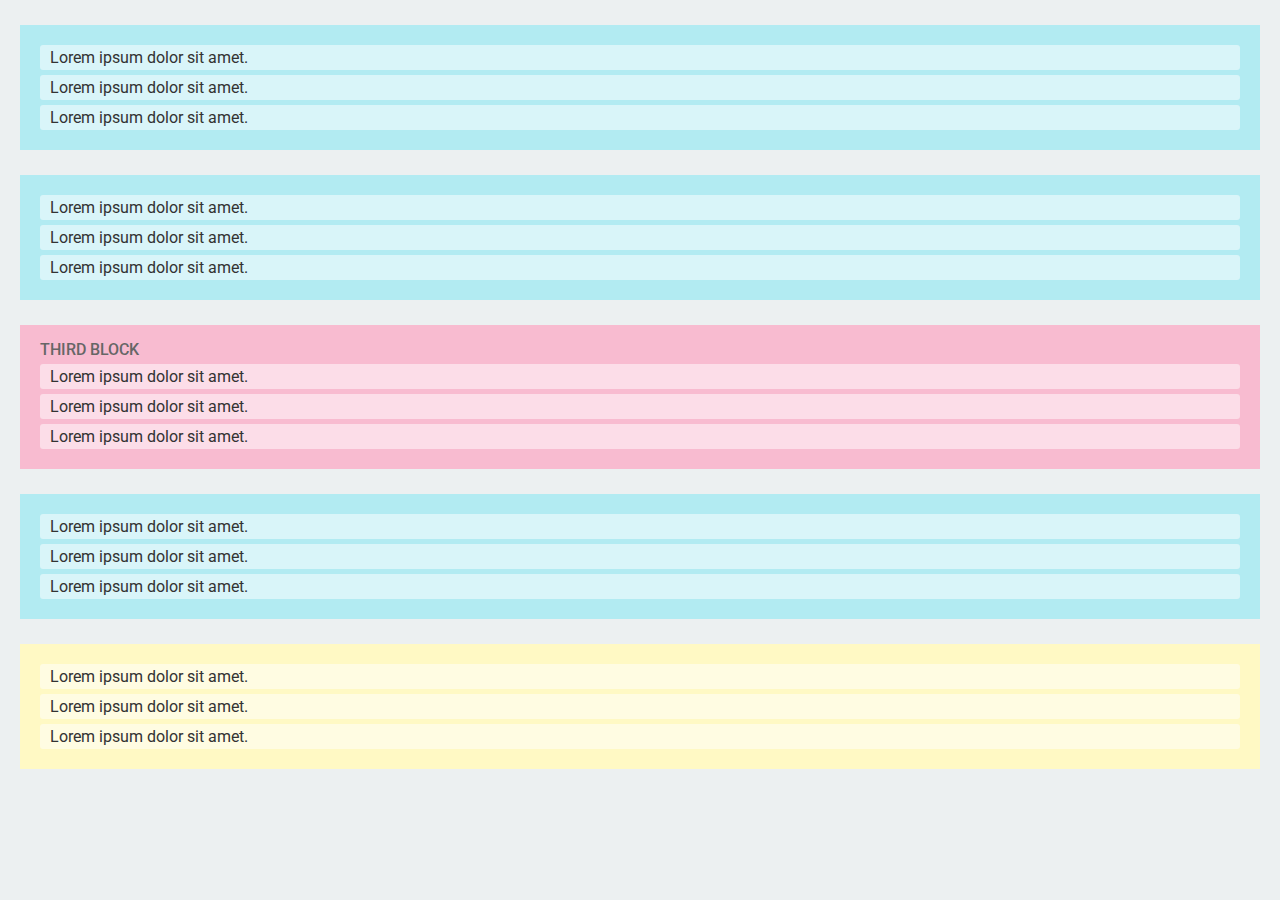
<file: docs/html/dom/index.html>
<!DOCTYPE html>
<html>
  <head>
    <meta charset="utf-8">
    <title>DOM</title>
    <link rel='stylesheet' href='styles.css'/>

    <link href="https://fonts.googleapis.com/css?family=Roboto" rel="stylesheet">
  </head>
  <body>
    <div class="block">
      <p>Lorem ipsum dolor sit amet.</p>
      <p>Lorem ipsum dolor sit amet.</p>
      <p>Lorem ipsum dolor sit amet.</p>
    </div>
    <div class="block">
      <p>Lorem ipsum dolor sit amet.</p>
      <p>Lorem ipsum dolor sit amet.</p>
      <p>Lorem ipsum dolor sit amet.</p>
    </div>
    <div id="the-third" class="block third-block">
      <strong>Third block</strong>
      <p>Lorem ipsum dolor sit amet.</p>
      <p>Lorem ipsum dolor sit amet.</p>
      <p>Lorem ipsum dolor sit amet.</p>
    </div>
    <div class="block">
      <p>Lorem ipsum dolor sit amet.</p>
      <p>Lorem ipsum dolor sit amet.</p>
      <p>Lorem ipsum dolor sit amet.</p>
    </div>
    <div class="block last-block">
      <p>Lorem ipsum dolor sit amet.</p>
      <p>Lorem ipsum dolor sit amet.</p>
      <p>Lorem ipsum dolor sit amet.</p>
    </div>
  </body>
</html>
</file>
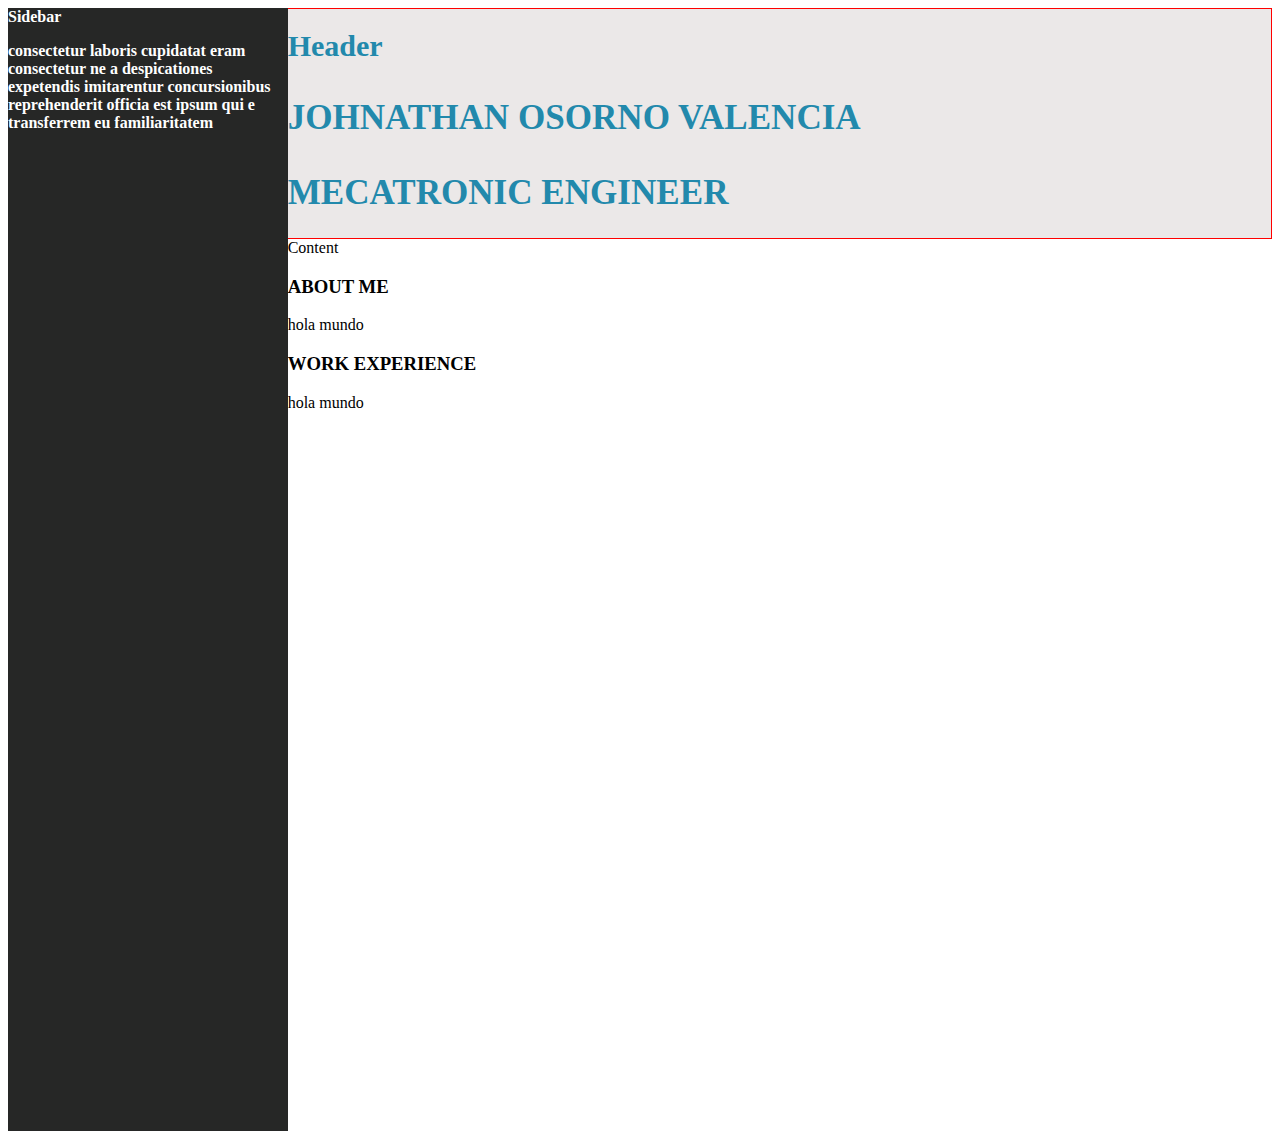
<file: docs/index_css.html>
<!DOCTYPE html>
<html>
    <head>
    <!--Metadata goes here-->
    <meta charset="utf-8">
    <html lang = "en">
    <title>Johnathan Osorno | Curriculum Vitae</title>
    <link rel='stylesheet' href='index_css.css'/>
    </head>
    <body>
        <!--Content goes here-->
        <div class = 'page'>
            <div class = 'sidebar'>Sidebar
                <p>consectetur laboris cupidatat eram consectetur ne a despicationes expetendis imitarentur concursionibus reprehenderit officia est ipsum qui e transferrem eu familiaritatem</p>
            </div>
            <div class = 'header'>Header
                <h3>JOHNATHAN OSORNO VALENCIA</h3>
                <h3>MECATRONIC ENGINEER</h3>
            </div>
            
        </div>
        <div class = 'content'>Content
                
                <h3>ABOUT ME</h3>
                <p>hola mundo</p>
                
                <h3>WORK EXPERIENCE</h3>
                <p>hola mundo</p>
        </div>
        
    </body>

</html>
</file>
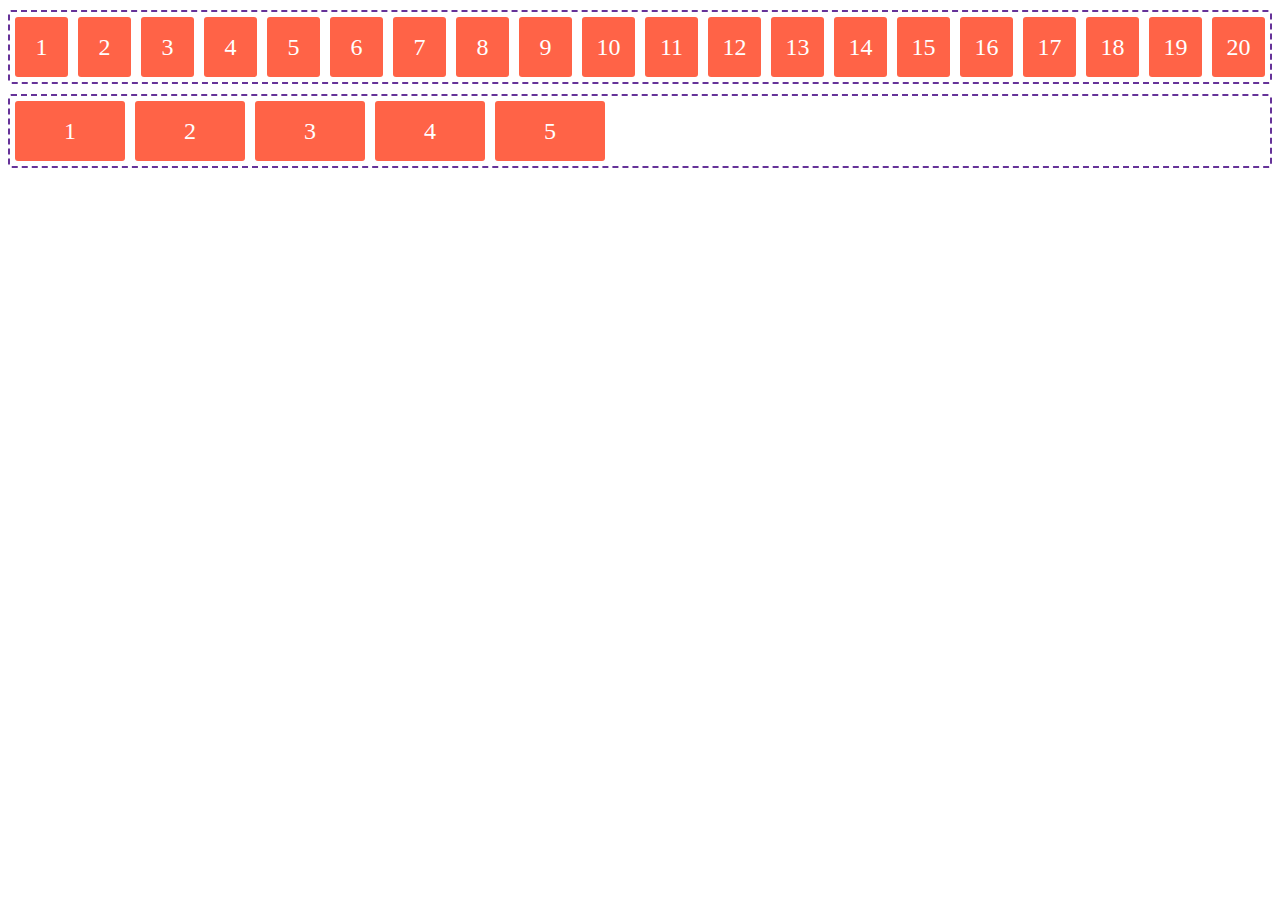
<file: docs/css/flexbox/flexbox.html>
<!DOCTYPE html>
<html lang='en'>
  <head>
    <meta charset='UTF-8'/>
    <title>Flexbox</title>
    <link rel='stylesheet' href='flexbox.css'/>
  </head>
  <body>
    <div class="flex-container flex-container--top">
      <div class="flex-item">1</div>
      <div class="flex-item">2</div>
      <div class="flex-item">3</div>
      <div class="flex-item">4</div>
      <div class="flex-item">5</div>
      <div class="flex-item">6</div>
      <div class="flex-item">7</div>
      <div class="flex-item">8</div>
      <div class="flex-item">9</div>
      <div class="flex-item">10</div>
      <div class="flex-item">11</div>
      <div class="flex-item">12</div>
      <div class="flex-item">13</div>
      <div class="flex-item">14</div>
      <div class="flex-item">15</div>
      <div class="flex-item">16</div>
      <div class="flex-item">17</div>
      <div class="flex-item">18</div>
      <div class="flex-item">19</div>
      <div class="flex-item">20</div>
    </div>
    <div class="flex-container flex-container--bottom">
      <div class="flex-item">1</div>
      <div class="flex-item">2</div>
      <div class="flex-item">3</div>
      <div class="flex-item">4</div>
      <div class="flex-item">5</div>
    </div>
  </body>
</html>
</file>
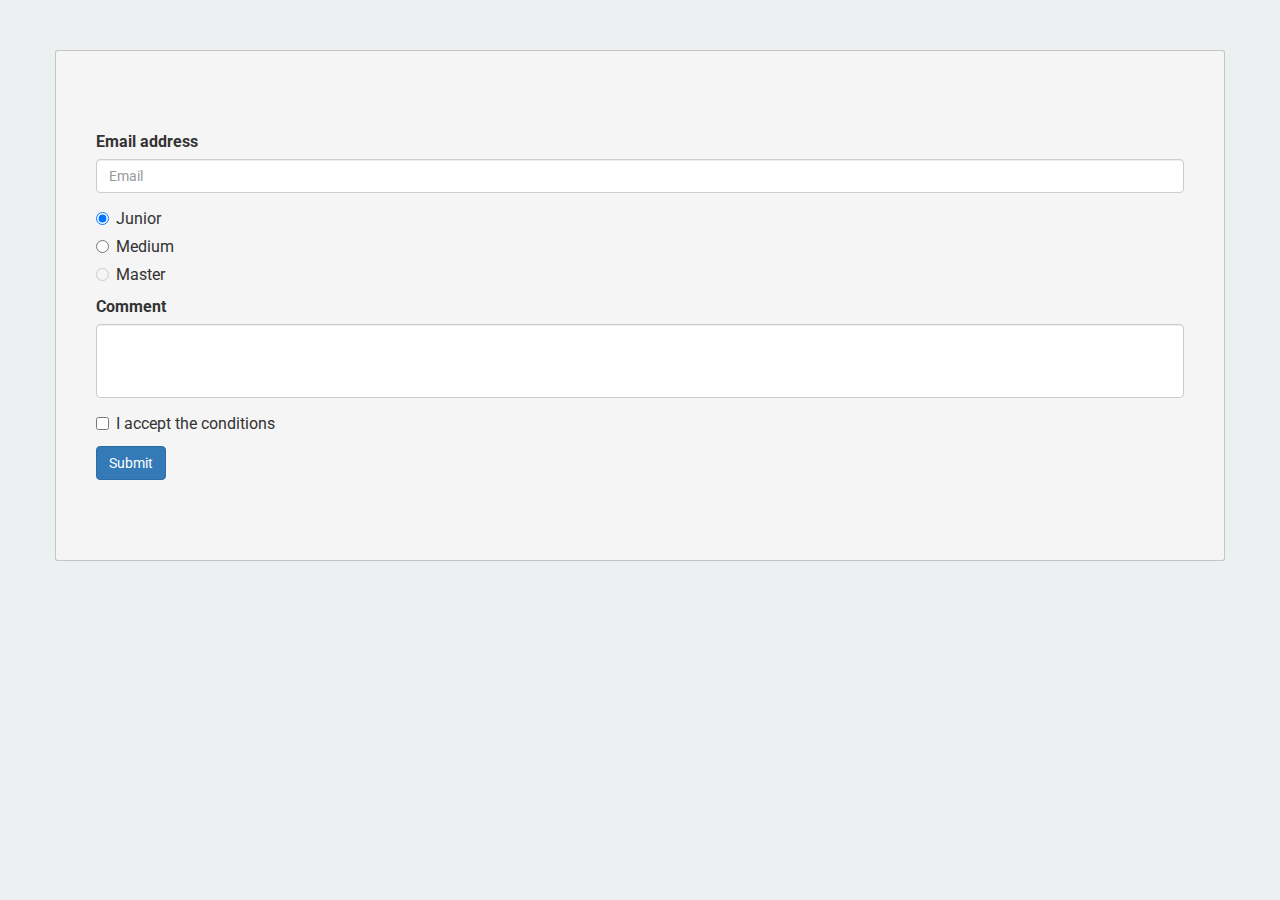
<file: docs/html/dom/form.html>
<!DOCTYPE html>
<html>
  <head>
    <meta charset="utf-8">
    <title>DOM</title>
    <link rel="stylesheet" href="https://maxcdn.bootstrapcdn.com/bootstrap/3.3.7/css/bootstrap.min.css" integrity="sha384-BVYiiSIFeK1dGmJRAkycuHAHRg32OmUcww7on3RYdg4Va+PmSTsz/K68vbdEjh4u" crossorigin="anonymous">
    <link rel='stylesheet' href='styles.css'/>

    <link href="https://fonts.googleapis.com/css?family=Roboto" rel="stylesheet">
  </head>
  <body>
    <div class="container form-container">
      <form>
        <div class="form-group">
          <label for="exampleInputEmail">Email address</label>
          <input type="email" class="form-control" id="exampleInputEmail" placeholder="Email">
        </div>
        <div class="radio">
          <label>
            <input type="radio" name="optionsRadios" id="optionsRadios1" value="option1" checked>
            Junior
          </label>
        </div>
        <div class="radio">
          <label>
            <input type="radio" name="optionsRadios" id="optionsRadios2" value="option2">
            Medium
          </label>
        </div>
        <div class="radio disabled">
          <label>
            <input type="radio" name="optionsRadios" id="optionsRadios3" value="option3" disabled>
            Master
          </label>
        </div>
        <div class="form-group">
          <label for="exampleComment">Comment</label>
          <textarea id="exampleComment" class="form-control" rows="3"></textarea>
        </div>
        <div class="checkbox">
          <label>
            <input id="exampleCheckbox" type="checkbox" value="accepted"> I accept the conditions
          </label>
        </div>
        <button type="submit" class="btn btn-primary">Submit</button>
      </form>
    </div>
    <script>
      document.addEventListener('DOMContentLoaded', function() {
        //select a form
        var form = document.querySelector('form');
        
        form.addEventListener('submit',function(event){
              event.preventDefault();
              var inputs = document.querySelectorAll('input,textarea');
              var data = {};
            
              inputs.forEach(function(control){
                if ((control.type === 'radio' || control.type === 'checkbox') && control.checked){
                data[control.id] = control.value;
                //console.log(control.value);
                }else if(control.type !== 'radio' && control.type !== 'checkbox'){
                data[control.id] = control.value;
                }
            });
        
            console.log(data);
        });
        
      });
    </script>
  </body>
</html>
</file>
<file: docs/html/dom/styles.css>
* {
  padding: 0;
  margin: 0;
  box-sizing: border-box;
}

body {
  font-family: 'Roboto', sans-serif;
  color: #333;
  font-size: 16px;
  background: #ecf0f1;
}

textarea {
  resize: none;
}

.block {
  background: #B2EBF2;
  padding: 15px 20px;
  margin: 25px 20px;animation:
  border-radius: 3px;
}

.block p {
  background: rgba(255, 255, 255, 0.5);
  margin: 5px 0;
  border-radius: 3px;
  padding: 3px 10px;
}

.block strong {
  text-transform: uppercase;
  font-weight: 500;
  color: #666;
}

.third-block {
  background: #F8BBD0;
}

.last-block {
  background: #FFF9C4;
}

.container.form-container {
  background: #f5f5f5;
  margin: 50px auto;
  padding: 80px 40px;
  border: 1px solid rgba(0,0,0,0.2);
  border-radius: 3px;
}
</file>
<file: docs/index_css.css>
.page {
    background-color: #EBE8E8;
}

.sidebar{
    float:left;
    font-weight: bold;
    color: white;
    height: 29.7cm;
    width: 7.40cm;
    background-color: #262726;
}

.header{
    /*float: right;*/
    padding: 20px;
    border: 1px solid red;
    height: 5cm;
    font-family: bebas neue;
    font-style: bold;
    font-size: 30px;
    font-weight: bold;
    color: #2289AC;
}

/*
.content {
  font-family: algerian;
  font-size: 10px;
  color: #2289AC;
}
*/


p.content{
  font-family: algerian;
  font-size: 10px;
  color: #2289AC;
}
</file>
<file: docs/css/flexbox/flexbox.css>
.flex-container {
  border: 2px dashed rebeccapurple;
  border-radius: 3px;
  margin: 10px 0;
  display: flex;
}

.flex-item {
  background: tomato;
  color: white;
  padding: 5px;
  margin: 5px;
  width: 100px;
  height: 50px;
  line-height: 50px;
  text-align: center;
  font-size: 24px;
  border-radius: 3px;
}
</file>
